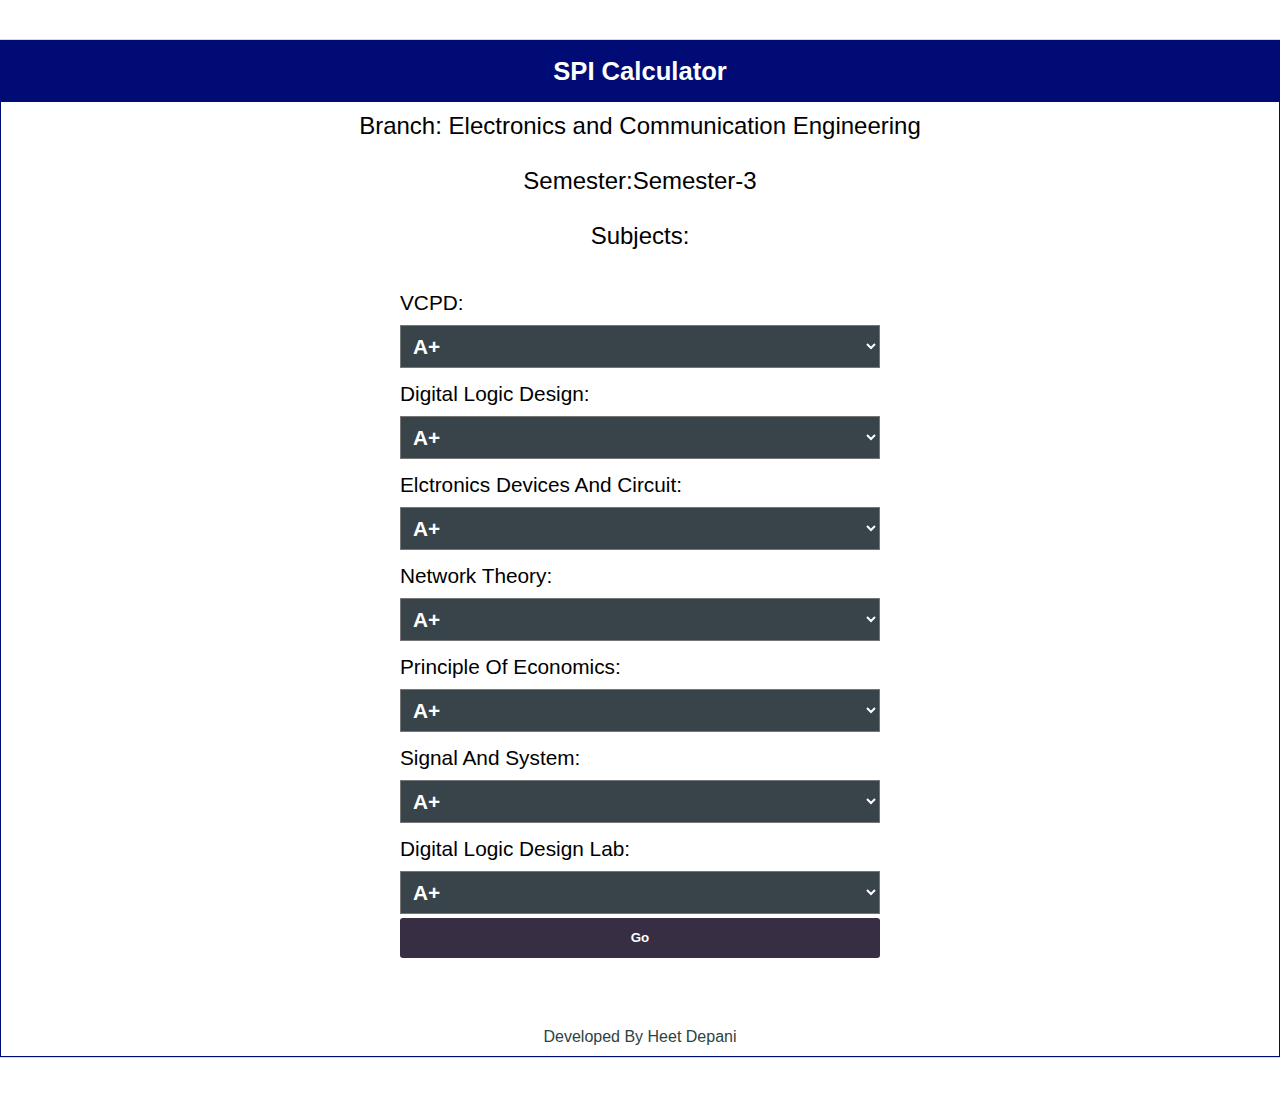
<file: index.html>
<html lang="en">
	<head>
		<meta charset="UTF-8" />
		<meta http-equiv="X-UA-Compatible" content="IE=edge" />
		<meta name="viewport" content="width=device-width, initial-scale=1.0" />
		<link rel="stylesheet" href="style.css" />
		<title>SPI Calculator</title>
	</head>
	<body>
		<div class="container">
			<div class="text" id="heet">
				<div class="main" id="spi">SPI Calculator</div>
				<div class="Allmain">
					<div class="main1" id="spi1">
						Branch:
						<span name="branch" value="1"
							>Electronics and Communication Engineering</span
						>
					</div>
					<div class="main2" id="Semester">
						Semester:<span name="semester"></span>Semester-3
					</div>
					<div class="main3">Subjects:</div>
					<table>
						<tbody>
							<tr>
								<td>
									<div class="sm1">VCPD:</div>
									<select id="s1">
										<option>A+</option>
										<option>A</option>
										<option>B+</option>
										<option>B</option>
										<option>C+</option>
										<option>C</option>
									</select>
								</td>
							</tr>

							<tr>
								<td>
									<div class="sm2">Digital Logic Design:</div>
									<select id="s2">
										<option>A+</option>
										<option>A</option>
										<option>B+</option>
										<option>B</option>
										<option>C+</option>
										<option>C</option>
									</select>
								</td>
							</tr>

							<tr>
								<td>
									<div class="sm3">Elctronics Devices and Circuit:</div>
									<select id="s3">
										<option>A+</option>
										<option>A</option>
										<option>B+</option>
										<option>B</option>
										<option>C+</option>
										<option>C</option>
									</select>
								</td>
							</tr>

							<tr>
								<td>
									<div class="sm4">Network Theory:</div>
									<select id="s4">
										<option>A+</option>
										<option>A</option>
										<option>B+</option>
										<option>B</option>
										<option>C+</option>
										<option>C</option>
									</select>
								</td>
							</tr>

							<tr>
								<td>
									<div class="sm5">Principle of Economics:</div>
									<select id="s6">
										<option>A+</option>
										<option>A</option>
										<option>B+</option>
										<option>B</option>
										<option>C+</option>
										<option>C</option>
									</select>
								</td>
							</tr>

							<tr>
								<td>
									<div class="sm6">Signal and System:</div>
									<select id="s5">
										<option>A+</option>
										<option>A</option>
										<option>B+</option>
										<option>B</option>
										<option>C+</option>
										<option>C</option>
									</select>
								</td>
							</tr>

							<tr>
								<td>
									<div class="sm7">Digital Logic Design Lab:</div>
									<select id="s7">
										<option>A+</option>
										<option>A</option>
										<option>B+</option>
										<option>B</option>
										<option>C+</option>
										<option>C</option>
									</select>
								</td>
							</tr>

							<tr>
								<td>
									<button onclick="calculate()" id="but">Go</button>
								</td>
							</tr>
							<tr>
								<td>
									<div class="ans">
										<h2 id="a2"></h2>
									</div>
								</td>
							</tr>
						</tbody>
					</table>
					<footer class="ft">Developed By Heet Depani</footer>
				</div>
			</div>
		</div>
		<script>
			function calculate() {
				var temp = 0;

				var grd = document.getElementById("s1").value;
				if (grd == "A+") temp += 10 * 4;
				if (grd == "A") temp += 9 * 4;
				if (grd == "B+") temp += 8 * 4;
				if (grd == "B") temp += 7 * 4;
				if (grd == "C+") temp += 6 * 4;
				if (grd == "C") temp += 5 * 4;

				var grd = document.getElementById("s2").value;
				if (grd == "A+") temp += 10 * 4;
				if (grd == "A") temp += 9 * 4;
				if (grd == "B+") temp += 8 * 4;
				if (grd == "B") temp += 7 * 4;
				if (grd == "C+") temp += 6 * 4;
				if (grd == "C") temp += 5 * 4;

				var grd = document.getElementById("s3").value;
				if (grd == "A+") temp += 10 * 4;
				if (grd == "A") temp += 9 * 4;
				if (grd == "B+") temp += 8 * 4;
				if (grd == "B") temp += 7 * 4;
				if (grd == "C+") temp += 6 * 4;
				if (grd == "C") temp += 5 * 4;

				var grd = document.getElementById("s4").value;
				if (grd == "A+") temp += 10 * 3;
				if (grd == "A") temp += 9 * 3;
				if (grd == "B+") temp += 8 * 3;
				if (grd == "B") temp += 7 * 3;
				if (grd == "C+") temp += 6 * 3;
				if (grd == "C") temp += 5 * 3;

				var grd = document.getElementById("s5").value;
				if (grd == "A+") temp += 10 * 3;
				if (grd == "A") temp += 9 * 3;
				if (grd == "B+") temp += 8 * 3;
				if (grd == "B") temp += 7 * 3;
				if (grd == "C+") temp += 6 * 3;
				if (grd == "C") temp += 5 * 3;

				var grd = document.getElementById("s6").value;
				if (grd == "A+") temp += 10 * 2;
				if (grd == "A") temp += 9 * 2;
				if (grd == "B+") temp += 8 * 2;
				if (grd == "B") temp += 7 * 2;
				if (grd == "C+") temp += 6 * 2;
				if (grd == "C") temp += 5 * 2;

				var grd = document.getElementById("s7").value;
				if (grd == "A+") temp += 10 * 1;
				if (grd == "A") temp += 9 * 1;
				if (grd == "B+") temp += 8 * 1;
				if (grd == "B") temp += 7 * 1;
				if (grd == "C+") temp += 6 * 1;
				if (grd == "C") temp += 5 * 1;

				document.getElementById("a2").innerHTML =
					"SPI: " + (temp / 21).toFixed(4);
			}
		</script>
	</body>
</html>
</file>
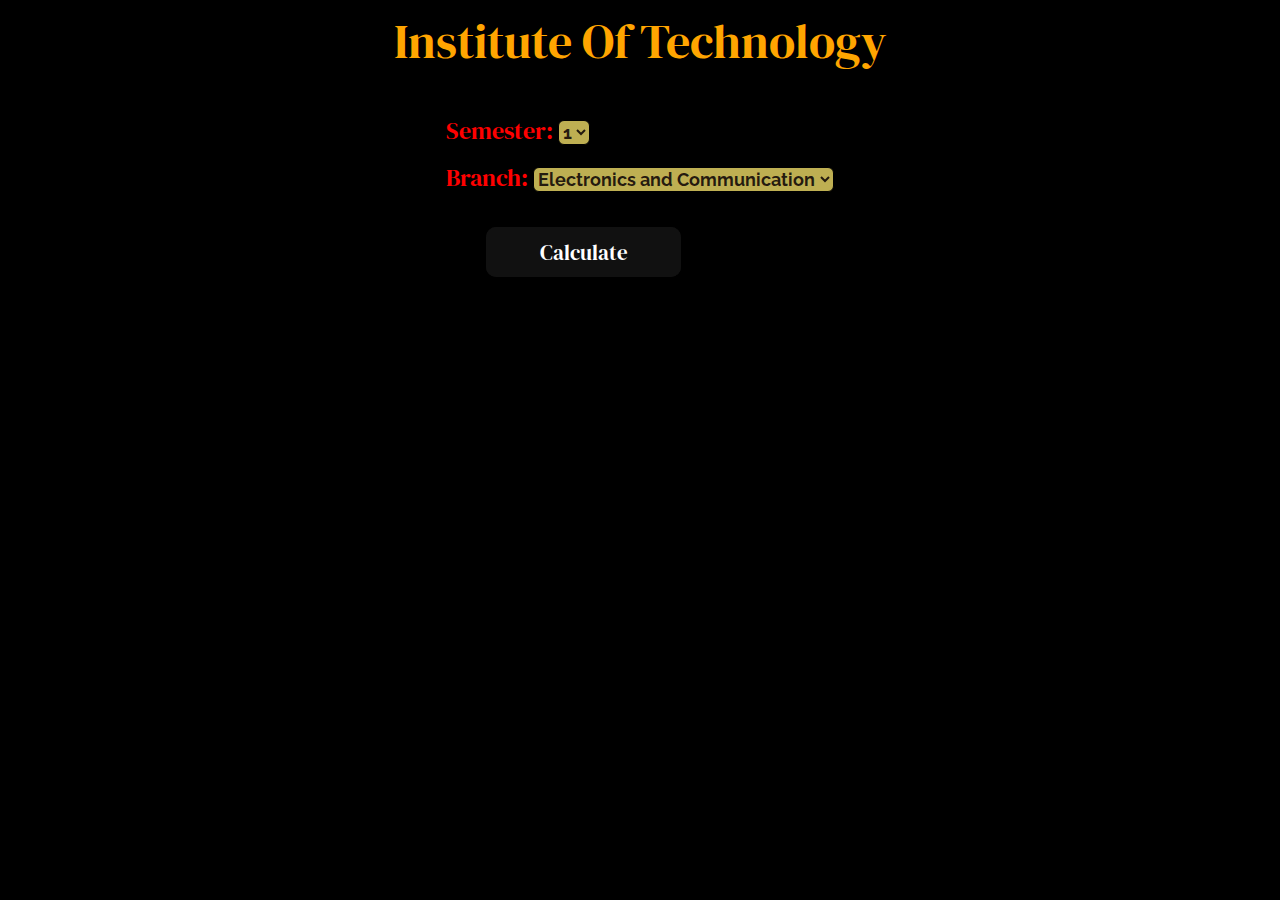
<file: homepage.html>
<html lang="en">
	<head>
		<meta charset="UTF-8" />
		<meta http-equiv="X-UA-Compatible" content="IE=edge" />
		<meta name="viewport" content="width=device-width, initial-scale=1.0" />
		<link
			href="https://fonts.googleapis.com/css2?family=DM+Serif+Display:ital@1&display=swap"
			rel="stylesheet"
		/>
		<link
			href="https://fonts.googleapis.com/css2?family=Raleway:ital@1&display=swap"
			rel="stylesheet"
		/>
		<script type="text/javascript">
			function goToNewPage() {
				var url = document.getElementById("list").value;
				if (url != "none") {
					window.location = url;
				}
			}
		</script>

		<title>HomePage(SPI)</title>
		<style>
			@media only screen and (max-width: 3840px) {
				body {
					background-color: black;
				}
				.head {
					font-family: "DM Serif Display", serif;
					text-align: center;
					position: relative;
					font-weight: 500;
					font-size: 3rem;
					color: orange;
				}
				.main {
					justify-content: center;
				}
				table {
					margin-left: auto;
					margin-right: auto;
					padding: 2rem;
				}
				.Semoption {
					font-family: "DM Serif Display", serif;
					font-size: 1.5rem;
					padding: 5px;
					color: red;
				}
				.branchoption {
					font-family: "DM Serif Display", serif;
					font-size: 1.5rem;
					padding: 5px;
					color: red;
				}
				#selection,
				#list {
					font-family: "Raleway", sans-serif;
					font-weight: bold;
					font-size: 18px;
					border: solid black 1px;
					border-radius: 6px;
					background-color: rgba(237, 219, 102, 0.799);
					color: rgba(14, 6, 6, 0.877);
				}
				select option:hover {
					/*           box-shadow : 0 0 10px 100px #000000 inset; */
					background-color: whitesmoke;
				}
				.glow-on-hover {
					width: 195px;
					height: 50px;
					border: none;
					outline: none;
					left: 40px;
					color: #fff;
					font-size: 21px;
					font-family: "DM Serif Display", serif;
					background: #111;
					cursor: pointer;
					position: relative;
					z-index: 0;
					border-radius: 10px;
				}

				.glow-on-hover:before {
					content: "";
					background: linear-gradient(
						45deg,
						orange,
						red,
						yellow,
						red,
						orange,
						red,
						yellow,
						red,
						orange
					);
					position: absolute;
					top: -2px;
					left: -2px;
					background-size: 400%;
					z-index: -1;
					filter: blur(5px);
					width: calc(100% + 4px);
					height: calc(100% + 4px);
					animation: glowing 20s linear infinite;
					opacity: 0;
					transition: opacity 0.3s ease-in-out;
					border-radius: 10px;
				}

				.glow-on-hover:active {
					color: #000;
				}

				.glow-on-hover:active:after {
					background: transparent;
				}

				.glow-on-hover:hover:before {
					opacity: 1;
				}

				.glow-on-hover:after {
					z-index: -1;
					content: "";
					position: absolute;
					width: 100%;
					height: 100%;
					background: #111;
					left: 0;
					top: 0;
					border-radius: 10px;
				}

				@keyframes glowing {
					0% {
						background-position: 0 0;
					}
					50% {
						background-position: 400% 0;
					}
					100% {
						background-position: 0 0;
					}
				}
			}
		</style>
	</head>
	<body>
		<div class="head">Institute Of Technology</div>
		<div class="main">
			<table>
				<tbody>
					<tr>
						<td>
							<div class="Semoption">
								Semester:
								<select name="Semester" id="selection">
									<option value="1">1</option>
									<!-- <option value="2">2</option>  -->
									<option value="3">3</option>
									<!-- <option value="4">4</option>
									<option value="5">5</option>
									<option value="6">6</option>
									<option value="7">7</option>
									<option value="8">8</option> -->
								</select>
							</div>
						</td>
					</tr>
					<tr>
						<td>
							<div class="branchoption">
								Branch:
								<select name="list" class="decorate" id="list">
									<option value="ec.html">Electronics and Communication</option>
									<option value="cse.html">Computer Science</option>
									<option value="ei.html">
										Electronics and Instrumentation
									</option>
									<option value="electrical.html">Electrical</option>
									<option value="mech.html">Mechanical</option>
									<option value="chemical.html">Chemical</option>
									<option value="civil.html">Civil</option>
								</select>
								<br />
								<br />

								<button
									onclick="goToNewPage()"
									class="glow-on-hover"
									type="button"
								>
									Calculate
								</button>
							</div>
						</td>
					</tr>
				</tbody>
			</table>
		</div>
	</body>
	<script type="text/javascript">
		function goToNewPage() {
			var url = document.getElementById("list").value;
			if (url != "none") {
				window.location = url;
			}
		}
	</script>
</html>
</file>
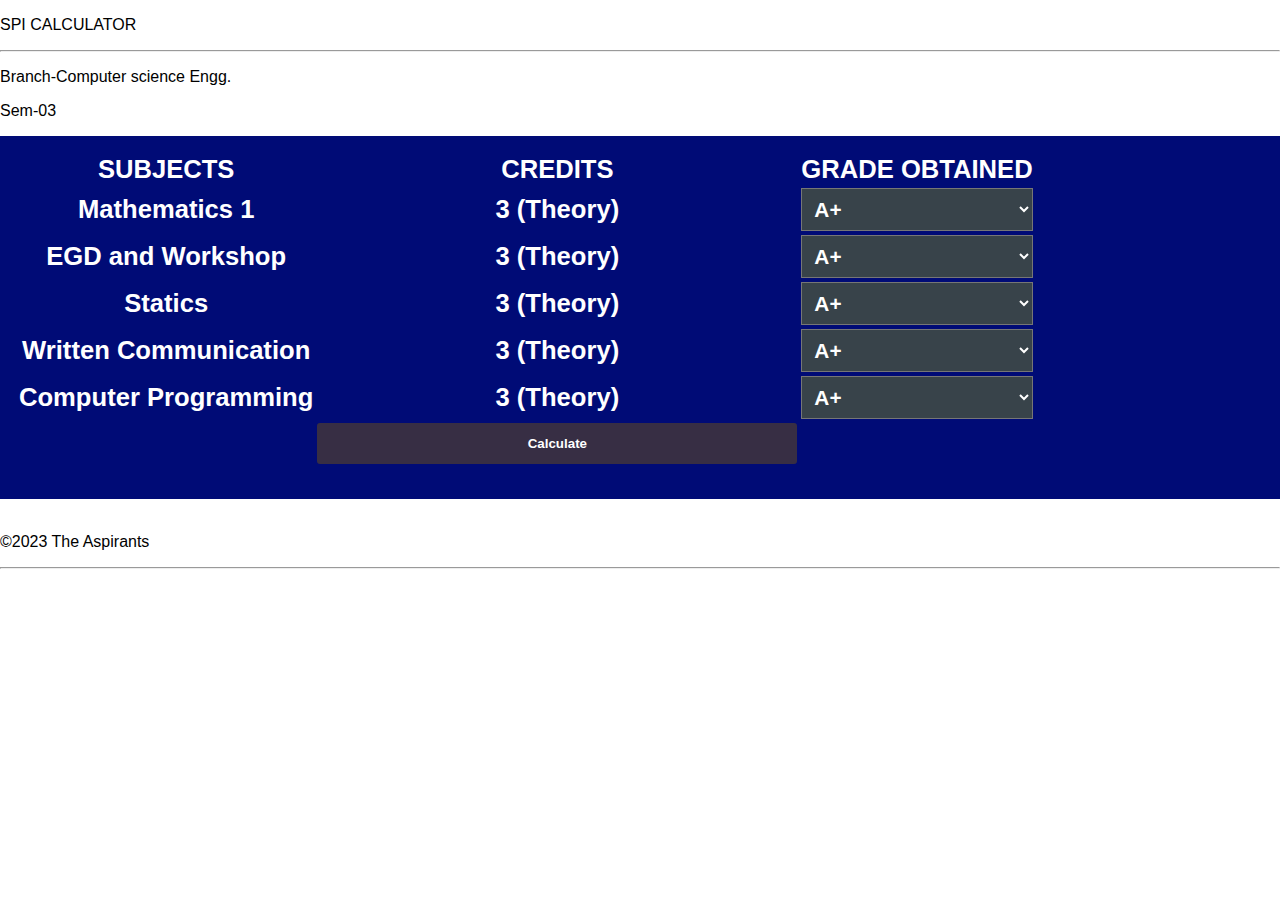
<file: Mechanical.html>
<!--
    DEVELOPED BY-Vyom Padalia,Parth Thakkar and Heet Depani 
THIS IS SPI CALCULATOR FOR 3RD SEM EC NIRMA UNI.
SOLELY FOR PROJECT AND LEARNING PURPOSE 
-->
<!-- /* `
FINAL 
*/ -->
<!DOCTYPE html>
<html lang="en">
	<head>
		<meta charset="UTF-8" />
		<meta http-equiv="X-UA-Compatible" content="IE=edge" />
		<meta name="viewport" content="width=device-width, initial-scale=1.0" />
		<title>SPI CALCULATOR</title>
		<link rel="stylesheet" href="style.css" />
	</head>

	<body>
		<nav class="navinfo">
			<p class="navt">SPI CALCULATOR</p>
			<hr class="navhr" />
			<p class="navsub">Branch-Computer science Engg.</p>
			<p class="navsub">Sem-03</p>
		</nav>
		<div class="main">
			<table>
				<tr>
					<th>SUBJECTS</th>
					<th>CREDITS</th>
					<th>GRADE OBTAINED</th>
				</tr>

				<tr>
					<td class="sub">Mathematics 1</td>
					<td class="sub">3 (Theory)</td>
					<td class="">
						<select name="" id="s1">
							<option value="A+">A+</option>
							<option value="A">A</option>
							<option value="B+">B+</option>
							<option value="B">B</option>
							<option value="C+">C+</option>
							<option value="C">C</option>
						</select>
					</td>
				</tr>

				<tr>
					<td class="sub">EGD and Workshop</td>
					<td class="sub">3 (Theory)</td>
					<td class="">
						<select name="" id="s2">
							<option value="A+">A+</option>
							<option value="A">A</option>
							<option value="B+">B+</option>
							<option value="B">B</option>
							<option value="C+">C+</option>
							<option value="C">C</option>
						</select>
					</td>
				</tr>

				<tr>
					<td class="sub">Statics</td>
					<td class="sub">3 (Theory)</td>
					<td class="">
						<select name="" id="s3">
							<option value="A+">A+</option>
							<option value="A">A</option>
							<option value="B+">B+</option>
							<option value="B">B</option>
							<option value="C+">C+</option>
							<option value="C">C</option>
						</select>
					</td>
				</tr>

				<tr>
					<td class="sub">Written Communication</td>
					<td class="sub">3 (Theory)</td>
					<td class="">
						<select name="" id="s4">
							<option value="A+">A+</option>
							<option value="A">A</option>
							<option value="B+">B+</option>
							<option value="B">B</option>
							<option value="C+">C+</option>
							<option value="C">C</option>
						</select>
					</td>
				</tr>

				<tr>
					<td class="sub">Computer Programming</td>
					<td class="sub">3 (Theory)</td>
					<td class="">
						<select name="" id="s5">
							<option value="A+">A+</option>
							<option value="A">A</option>
							<option value="B+">B+</option>
							<option value="B">B</option>
							<option value="C+">C+</option>
							<option value="C">C</option>
						</select>
					</td>
				</tr>
				<tr>
					<td class="sub"></td>
					<td class="final">
						<button onclick="calc()" class="but" id="but">Calculate</button>
					</td>
					<td class="ans" id="a2"></td>
				</tr>
			</table>
		</div>
		<br />
		<p class="footer">©2023 The Aspirants</p>
		<hr />
	</body>

	<script>
		function calc() {
			var t = 0;

			//Math
			var grd = document.getElementById("s1").value;
			if (grd == "A+") t += 10 * 3;
			if (grd == "A") t += 9 * 3;
			if (grd == "B+") t += 8 * 3;
			if (grd == "B") t += 7 * 3;
			if (grd == "C+") t += 6 * 3;
			if (grd == "C") t += 5 * 3;

			//EGD
			var grd = document.getElementById("s2").value;
			if (grd == "A+") t += 10 * 3;
			if (grd == "A") t += 9 * 3;
			if (grd == "B+") t += 8 * 3;
			if (grd == "B") t += 7 * 3;
			if (grd == "C+") t += 6 * 3;
			if (grd == "C") t += 5 * 3;

			//MOS
			var grd = document.getElementById("s3").value;
			if (grd == "A+") t += 10 * 3;
			if (grd == "A") t += 9 * 3;
			if (grd == "B+") t += 8 * 3;
			if (grd == "B") t += 7 * 3;
			if (grd == "C+") t += 6 * 3;
			if (grd == "C") t += 5 * 3;

			//Thermo
			var grd = document.getElementById("s4").value;
			if (grd == "A+") t += 10 * 3;
			if (grd == "A") t += 9 * 3;
			if (grd == "B+") t += 8 * 3;
			if (grd == "B") t += 7 * 3;
			if (grd == "C+") t += 6 * 3;
			if (grd == "C") t += 5 * 3;

			//CP
			var grd = document.getElementById("s5").value;
			if (grd == "A+") t += 10 * 3;
			if (grd == "A") t += 9 * 3;
			if (grd == "B+") t += 8 * 3;
			if (grd == "B") t += 7 * 3;
			if (grd == "C+") t += 6 * 3;
			if (grd == "C") t += 5 * 3;

			// //ICAD lab
			// var grd = document.getElementById("s6").value;
			// if (grd == "A+") t += 10 * 3;
			// if (grd == "A") t += 9 * 3;
			// if (grd == "B+") t += 8 * 3;
			// if (grd == "B") t += 7 * 3;
			// if (grd == "C+") t += 6 * 3;
			// if (grd == "C") t += 5 * 3;

			//pom
			/*var grd = document.getElementById("s7").value;
			if (grd == "A+") t += 10 * 2;
			if (grd == "A") t += 9 * 2;
			if (grd == "B+") t += 8 * 2;
			if (grd == "B") t += 7 * 2;
			if (grd == "C+") t += 6 * 2;
			if (grd == "C") t += 5 * 2;*/

			document.getElementById("a2").innerHTML = "SPI: " + (t / 15).toFixed(3);
		}
	</script>
</html>
</file>
<file: style.css>
body {
	margin: 0px auto;
	/* font-family: Arial, Helvetica, sans-serif; */
	font-family: -appsle-system, BlinkMacSystemFont, Segoe UI, Helvetica, Arial,
		sans-serif, Apple Color Emoji, Segoe UI Emoji;
	/* border: 2px solid black; */
	--bg-box: #000b76;
	--bg-button: #372e44;
	--bg: #38434a;
}
div {
	display: block;
}
.container {
	display: flex;
	justify-content: center;
	align-items: center;
	margin: 2.5rem 0;
	/* border:2px solid; */
	position: relative;
}
.text {
	display: flex;
	width: 100%;
	flex-direction: column;
	border: 1px solid var(--bg-box);
	box-shadow: 0px 0px 1px var(--bg-box);
}
.Allmain {
	display: flex;
	flex-direction: column;
	align-items: center;
	justify-content: space-evenly;
	grid-gap: 1.7rem;
	margin: 10px 0;
}
.main {
	padding: 1rem;
	color: white;
	font-size: 1.6rem;
	font-weight: bolder;
	text-align: center;
	background-color: var(--bg-box);
}
.add {
	width: 100% !important;
	/* padding: 15px !important; */
}
.btn {
	/* margin-top: 1rem; */
	background-color: var(--bg-button);
	transition: all 0.2s ease-out;
	padding: 0.8rem 0;
	margin-bottom: 1rem;
	text-decoration: none;
	font-weight: bolder;
	color: white;
	width: 10rem;
	text-align: center;
	border-radius: 3px;
	outline: none;
	border: none;
	width: 30rem;
}
.btn:hover {
	box-shadow: 0 0 10px #007bff;
	cursor: pointer;
}

.main1,
.main2,
.main3 {
	font-size: 1.5rem;
}

.sm1,
.sm2,
.sm3,
.sm4,
.sm5,
.sm6,
.sm7 {
	font-family: -appsle-system, BlinkMacSystemFont, Segoe UI, Helvetica, Arial,
		sans-serif, Apple Color Emoji, Segoe UI Emoji;
	font-size: 1.3rem;
	/* border: 2px solid; */
	text-transform: capitalize;
	/* width: 20rem; */
	padding: 10px 0;
}

#s1,
#s2,
#s3,
#s4,
#s5,
#s6,
#s7 {
	font-size: 1.3rem;
	white-space: nowrap;
	text-overflow: ellipsis;
	width: 10rem;
	outline: none;
	/* text-align: center; */
	background: var(--bg);
	color: white;
	font-weight: bold;
	cursor: pointer;
	padding: 8px;
	/* text-align: center; */
	/* border-radius: 6px; */
	width: 100%;
}

#but {
	background-color: var(--bg-button);
	transition: all 0.2s ease-out;
	padding: 0.8rem 0;
	margin-bottom: 1rem;
	text-decoration: none;
	font-weight: bolder;
	color: white;
	width: 10rem;
	text-align: center;
	border-radius: 3px;
	outline: none;
	border: none;
	width: 30rem;
}

#a2 {
	font-family: "Franklin Gothic Medium", "Arial Narrow", Arial, sans-serif;
	align-content: center;
	justify-content: center;
	font-style: var(--bg);
}

.ft {
	font-family: "Gill Sans", "Gill Sans MT", Calibri, "Trebuchet MS", sans-serif;
	font-size: medium;
	color: rgb(44, 67, 67);
}
</file>
